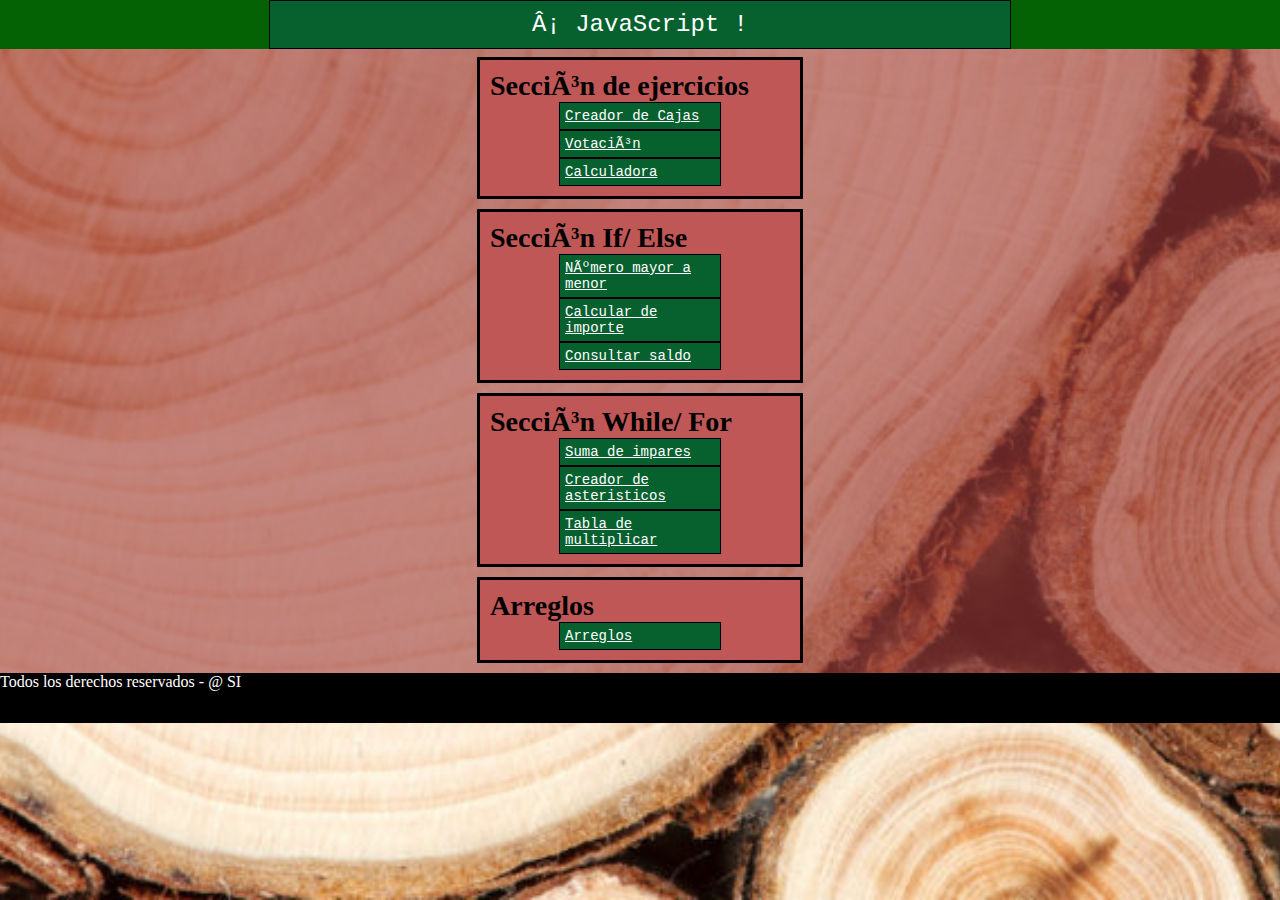
<file: index.html>
<!DOCTYPE html>
<html lang="es">
    <head>
        <meta charset="UTL-8">
        <meta http-equiv="X-UA-Compatible" content="IE=edge">
        <meta name="viewport" content="width=device-width, initial-scale=1.0">
        <script type="text/JavaScript" src="js/funciones.js"></script>
        <link rel="stylesheet" href="css/arreglos.css" type="text/css">
        <title>index</title>
    </head>
    <body>
        <nav id="menuPrincipal">
            <h1>
                <a class="opcionMenuPrincipal" href="index.html">¡ JavaScript !</a>
            </h1>
        </nav>
    <section class="contenido quienesomos">
        <article class="contenedor">
            <h3>Sección de ejercicios </h3>
            <a href="html/ejer1.html">Creador de Cajas</a>
            <a href="html/ejer2.html">Votación</a>
            <a href="html/ejer3.html">Calculadora</a>
        </article>
        <article class="contenedor">
            <h3>Sección If/ Else</h3>
            <a href="html/ifelse1.html">Número mayor a menor</a>
            <a href="html/ifelse2.html">Calcular de importe</a>
            <a href="html/ifelse3.html">Consultar saldo</a>
        </article>
        <article class="contenedor">
            <h3>Sección While/ For</h3>
            <a href="html/wh-for1.html">Suma de impares</a>
            <a href="html/wh-for2.html">Creador de asteristicos</a>
            <a href="html/wh-for3.html">Tabla de multiplicar</a>
        </article>
        <article class="contenedor">
            <h3>Arreglos</h3>
            <a href="html/arreglos.html">Arreglos</a>
        </article>
    </section>
    <footer>
        Todos los derechos reservados - @ SI
    </footer>
    </body>
</html>
</file>
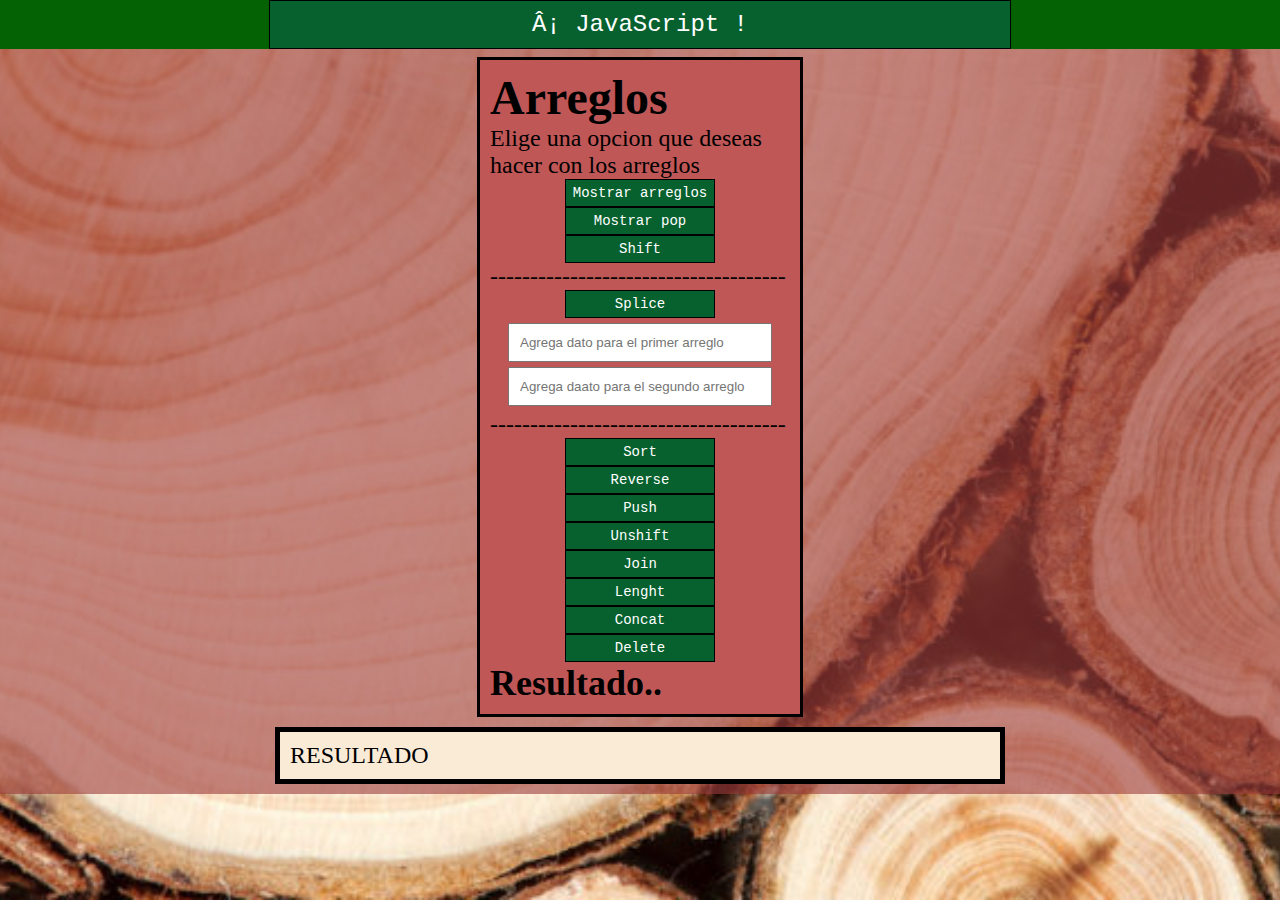
<file: html/arreglos.html>
<!DOCTYPE html>
<html lang="es">
    <head>
        <meta charset="UTL-8">
        <meta http-equiv="X-UA-Compatible" content="IE=edge">
        <meta name="viewport" content="width=device-width, initial-scale=1.0">
        <script type="text/JavaScript" src="../js/arreglos.js"></script>
        <link rel="stylesheet" href="../css/arreglos.css" type="text/css">
        <title>Arreglos</title>
    </head>
    <body>
        <nav id="menuPrincipal">
            <h1>
                <a class="opcionMenuPrincipal" href="../index.html">¡ JavaScript !</a>
            </h1>
        </nav>
        <section class="contenido quienesomos">
        <article class="contenedor">
            <h1>Arreglos</h1>
            <p>Elige una opcion que deseas hacer con los arreglos</p>
            <input type="button" name="" id="" value="Mostrar arreglos" onclick="mostrar()">
            <input type="button" name="" id="" value="Mostrar pop" onclick="pop()">
            <input type="button" name="" id="" value="Shift" onclick="shift()">
            <p>-------------------------------------</p>
            <input type="button" name="" id="" value="Splice" onclick="splice()">
                <input type="text" name="" id="a1" placeholder="Agrega dato para el primer arreglo">
                <input type="text" name="" id="a2" placeholder="Agrega daato para el segundo arreglo">
            <p>-------------------------------------</p>
            <input type="button" name="" id="" value="Sort" onclick="sort()">
            <input type="button" name="" id="" value="Reverse" onclick="reverse()">
            <input type="button" name="" id="" value="Push" onclick="push()">
            <input type="button" name="" id="" value="Unshift" onclick="unshift()">
            <input type="button" name="" id="" value="Join" onclick="join()">
            <input type="button" name="" id="" value="Lenght" onclick="lenght()">
            <input type="button" name="" id="" value="Concat" onclick="concat()">
            <input type="button" name="" id="" value="Delete" onclick="Delete()">

            <h2>Resultado..</h2>
            
            </article>
            <p id="resu" class="res">RESULTADO</p>
        </section>
    </body>
</html>
</file>
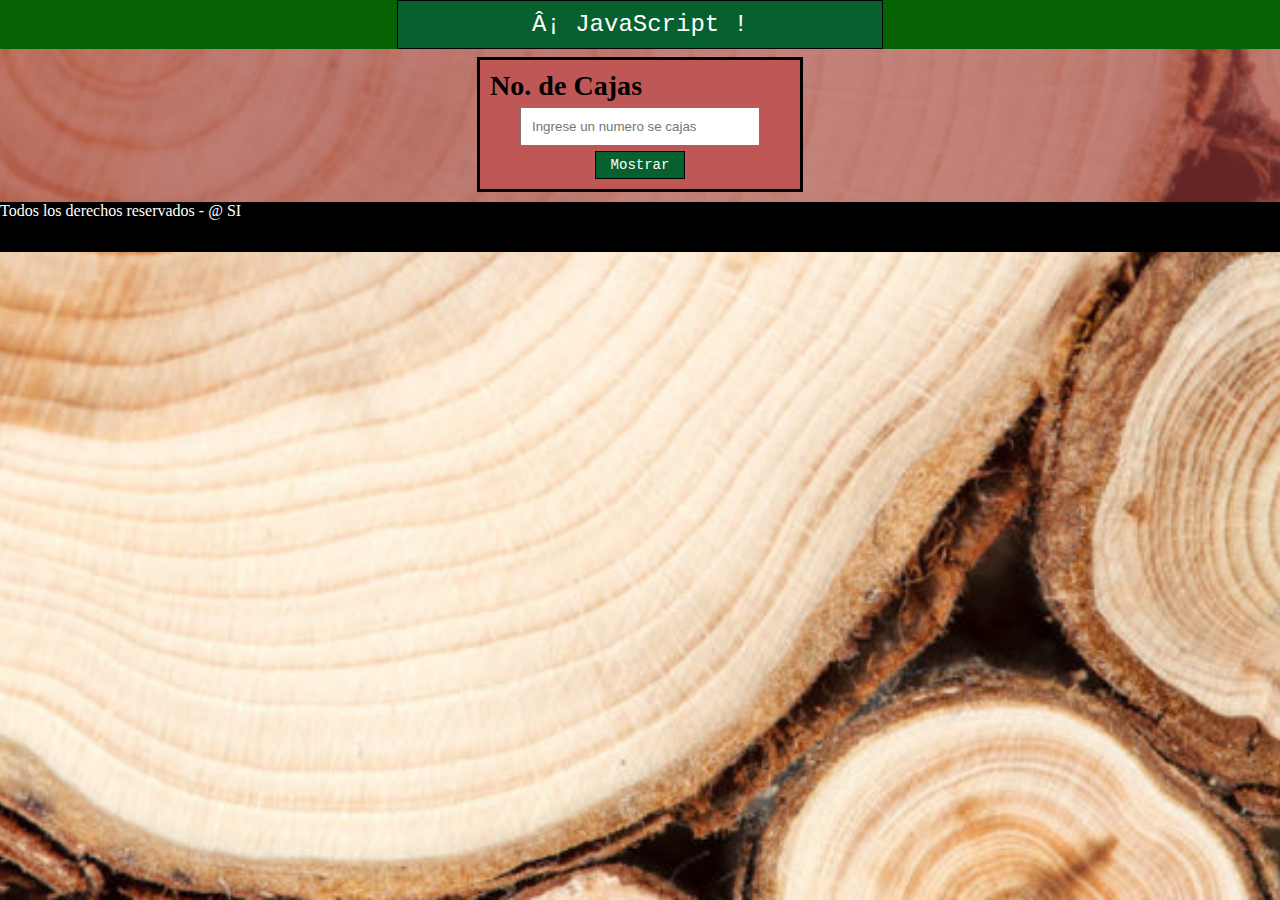
<file: html/ejer1.html>
<!<!DOCTYPE html>
<html lang="es">
    <head>
        <meta charset="UTL-8">
        <meta http-equiv="X-UA-Compatible" content="IE=edge">
        <meta name="viewport" content="width=device-width, initial-scale=1.0">
        <script type="text/JavaScript" src="../js/funciones.js"></script>
        <link rel="stylesheet" href="../css/cajas.css" type="text/css">
        <title>Cajas</title>
    </head>
    <body>
        <nav id="menuPrincipal">
            <h1>
                <a class="opcionMenuPrincipal" href="../index.html">¡ JavaScript !</a>
            </h1>
        </nav>
    <section class="contenido quienesomos">
        <article class="contenedor">
            <h3>No. de Cajas</h3>
            <input type="number" min="0" max="51" id="n1" placeholder="Ingrese un numero se cajas">
            <input type="button" value="Mostrar" onclick="caja()"/>
        </article>
        <center>
            <article id="cajita">
                <!-- <p class="res"></p> -->
            </article>
        </center>
        
            
    </section>
    <footer>
        Todos los derechos reservados - @ SI
    </footer>
</body>
</html>
</file>
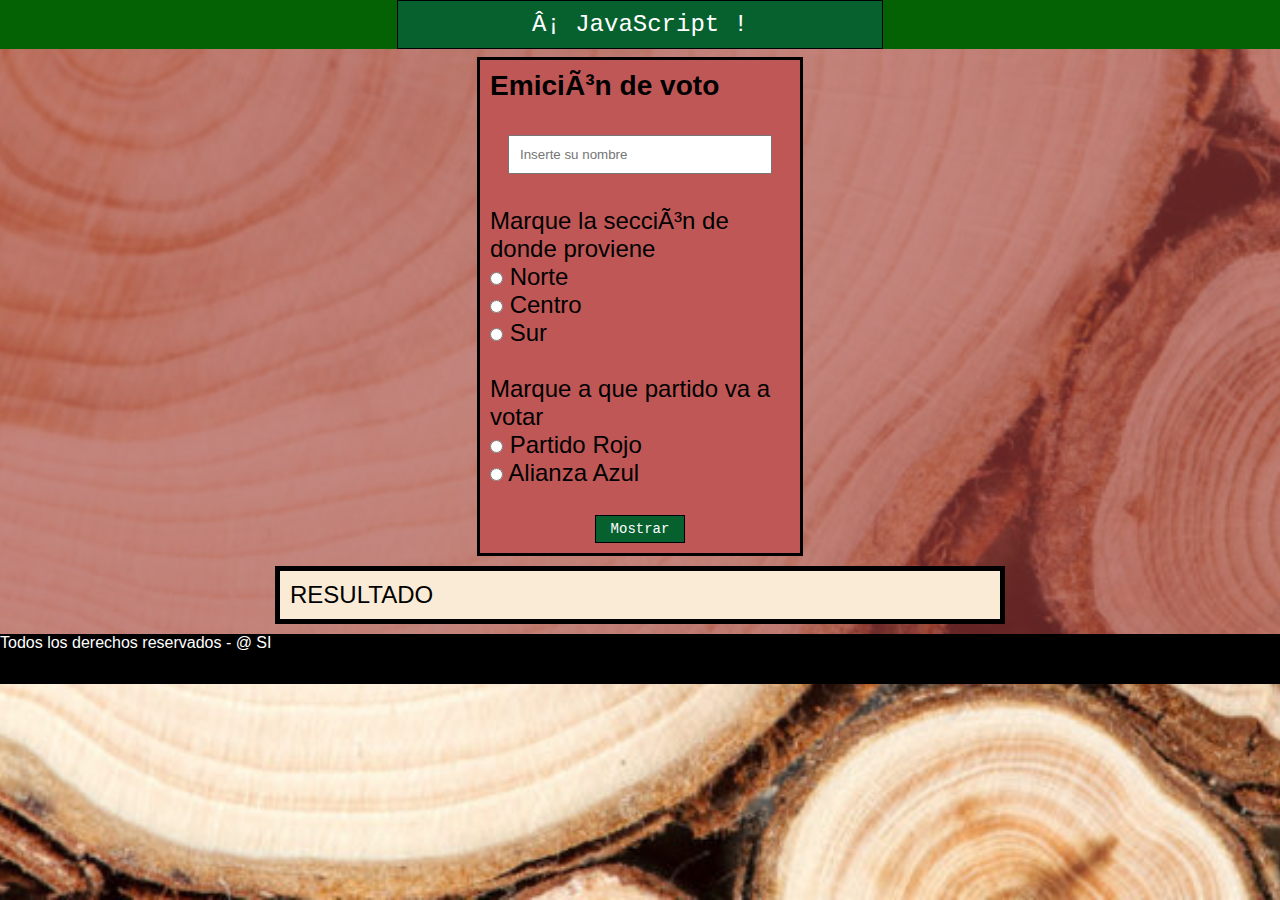
<file: html/ejer2.html>
<!DOCTYPE html>
<html lang="es">
    <head>
        <meta charset="UTL-8">
        <meta http-equiv="X-UA-Compatible" content="IE=edge">
        <meta name="viewport" content="width=device-width, initial-scale=1.0">
        <script type="text/JavaScript" src="../js/funciones.js"></script>
        <link rel="stylesheet" href="../css/votos.css" type="text/css">
        <title>Encuesta</title>
    </head>
    <body>
        <nav id="menuPrincipal">
            <h1>
                <a class="opcionMenuPrincipal" href="../index.html">¡ JavaScript !</a>
            </h1>
        </nav>
    <section class="contenido quienesomos">
        <article class="contenedor">
            <h3>Emición de voto</h3><br>
            <input type="text" id="nombre" placeholder="Inserte su nombre"><br>
            <p>Marque la sección de donde proviene</p>
            <input type="radio" name="ubi" value="a"> Norte <br>
            <input type="radio" name="ubi" value="b"> Centro <br>
            <input type="radio" name="ubi" value="c"> Sur <br>
            <br>
            <p>Marque a que partido va a votar</p>
            <input type="radio" name="vot" value="a"> Partido Rojo <br>
            <input type="radio" name="vot" value="b"> Alianza Azul <br>
            <br>
            <input type="button" value="Mostrar" onclick="encuesta()">

        </article>
        <p id="resultado" class="res">RESULTADO</p>
            
    </section>
    <footer>
        Todos los derechos reservados - @ SI
    </footer>
</body>
</html>
</file>
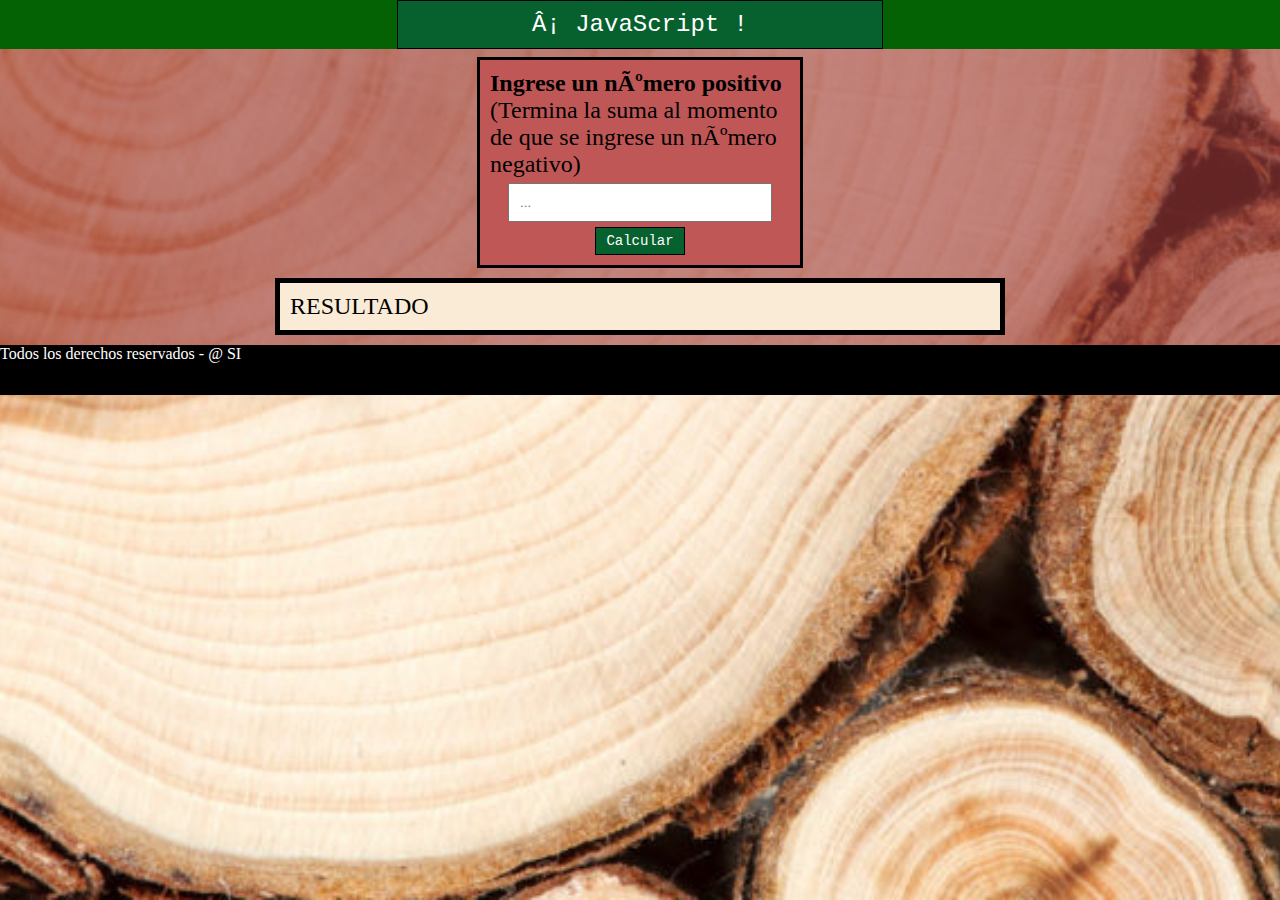
<file: html/ejer3.html>
<!DOCTYPE html>
<html lang="es">
    <head>
        <meta charset="UTL-8">
        <meta http-equiv="X-UA-Compatible" content="IE=edge">
        <meta name="viewport" content="width=device-width, initial-scale=1.0">
        <script type="text/JavaScript" src="../js/funciones.js"></script>
        <link rel="stylesheet" href="../css/estilos.css" type="text/css">
        <title>Calculadora</title>
    </head>
    <body>
        <nav id="menuPrincipal">
            <h1>
                <a class="opcionMenuPrincipal" href="../index.html">¡ JavaScript !</a>
            </h1>
        </nav>
    <section class="contenido quienesomos">
        <article class="contenedor">
            <h4>Ingrese un número positivo</h4>
            <p>(Termina la suma al momento de que se ingrese un número negativo)</p>
            <input type="number" id="n1" placeholder="...">
            <input type="button" value="Calcular" onclick="calcular()">
            
        </article>
        <p id="resultado" class="res">RESULTADO</p>
            
    </section>
    <footer>
        Todos los derechos reservados - @ SI
    </footer>
</body>
</html>
</file>
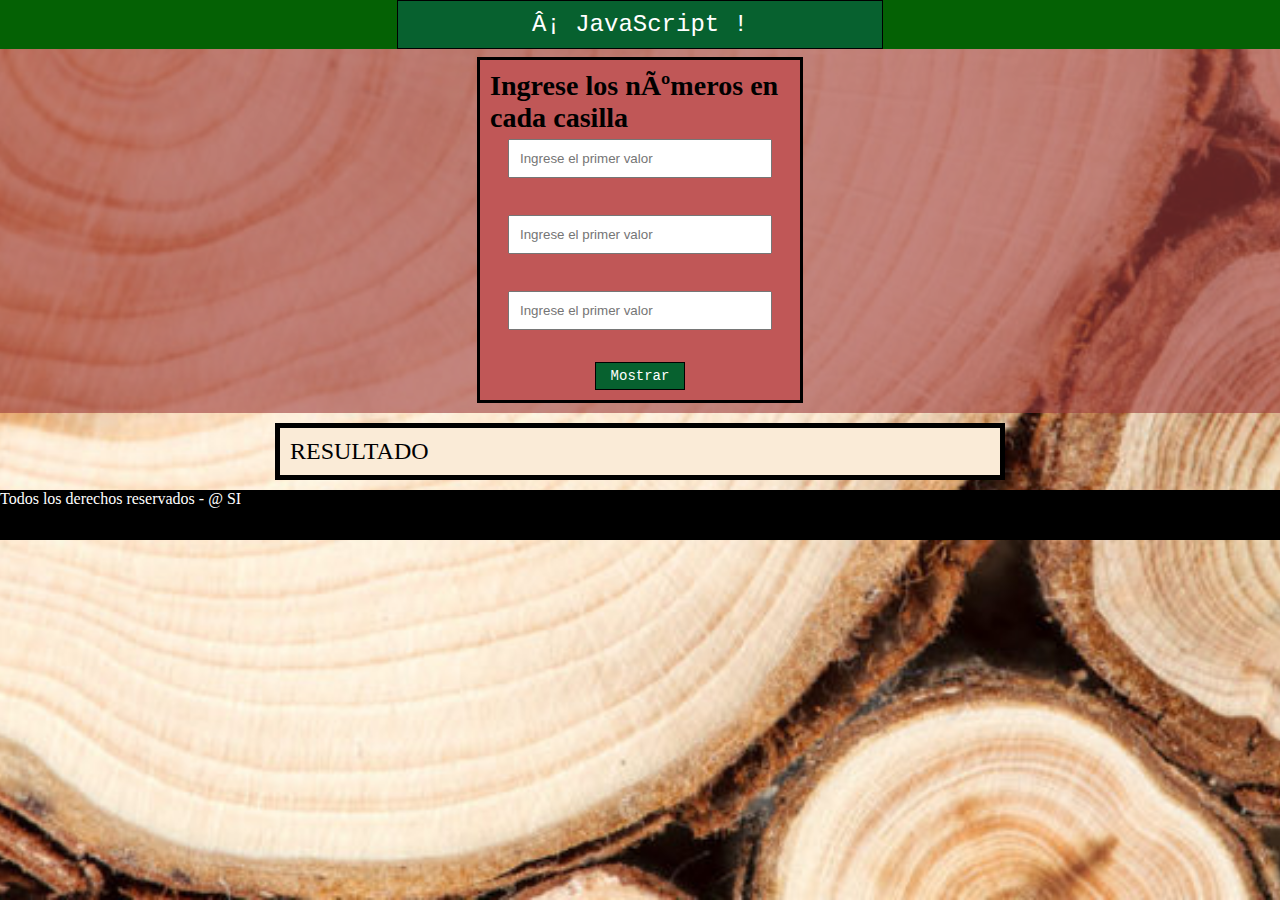
<file: html/ifelse1.html>
<!DOCTYPE html>
<html lang="es">
    <head>
        <meta charset="UTL-8">
        <meta http-equiv="X-UA-Compatible" content="IE=edge">
        <meta name="viewport" content="width=device-width, initial-scale=1.0">
        <script type="text/JavaScript" src="../js/funciones.js"></script>
        <link rel="stylesheet" href="../css/estilos.css" type="text/css">
        <title>Ordenar</title>
    </head>
    <body>
        <nav id="menuPrincipal">
            <h1>
                <a class="opcionMenuPrincipal" href="../index.html">¡ JavaScript !</a>
            </h1>
        </nav>
    <section class="contenido quienesomos">
        <article class="contenedor">
            <h3>Ingrese los números en cada casilla</h3>
            <input type="number" id="n1" min="-999" max="999" placeholder="Ingrese el primer valor" required><br>
            <input type="number" id="n2" min="-999" max="999" placeholder="Ingrese el primer valor" required><br>
            <input type="number" id="n3" min="-999" max="999" placeholder="Ingrese el primer valor" required><br>
            <input type="button" value="Mostrar" onclick="ordenar()">
            </article>
    </section>
    <p id="resultado" class="res">RESULTADO</p>
    
    <footer>
        Todos los derechos reservados - @ SI
    </footer>
</body>
</html>
</file>
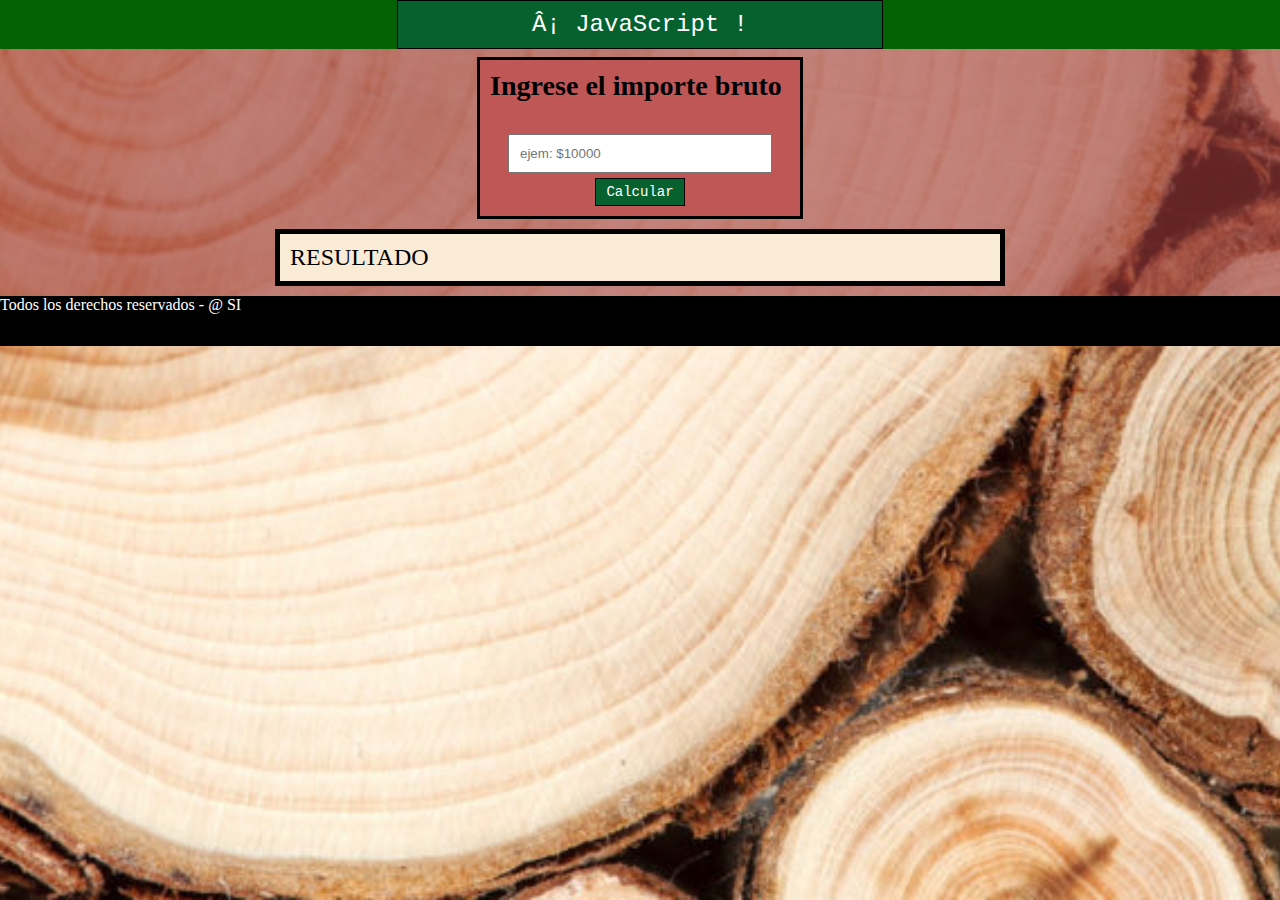
<file: html/ifelse2.html>
<!DOCTYPE html>
<html lang="es">
    <head>
        <meta charset="UTL-8">
        <meta http-equiv="X-UA-Compatible" content="IE=edge">
        <meta name="viewport" content="width=device-width, initial-scale=1.0">
        <script type="text/JavaScript" src="../js/funciones.js"></script>
        <link rel="stylesheet" href="../css/estilos.css" type="text/css">
        <title>Importe</title>
    </head>
    <body>
        <nav id="menuPrincipal">
            <h1>
                <a class="opcionMenuPrincipal" href="../index.html">¡ JavaScript !</a>
            </h1>
        </nav>
    <section class="contenido quienesomos">
        <article class="contenedor">
            <h3>Ingrese el importe bruto</h3><br>
            <input type="number" id="n1" placeholder="ejem: $10000" >
            <input type="button" value="Calcular" onclick="importe()">
        </article>
        <p id="resultado" class="res">RESULTADO</p>
            
    </section>
    <footer>
        Todos los derechos reservados - @ SI
    </footer>
</body>
</html>
</file>
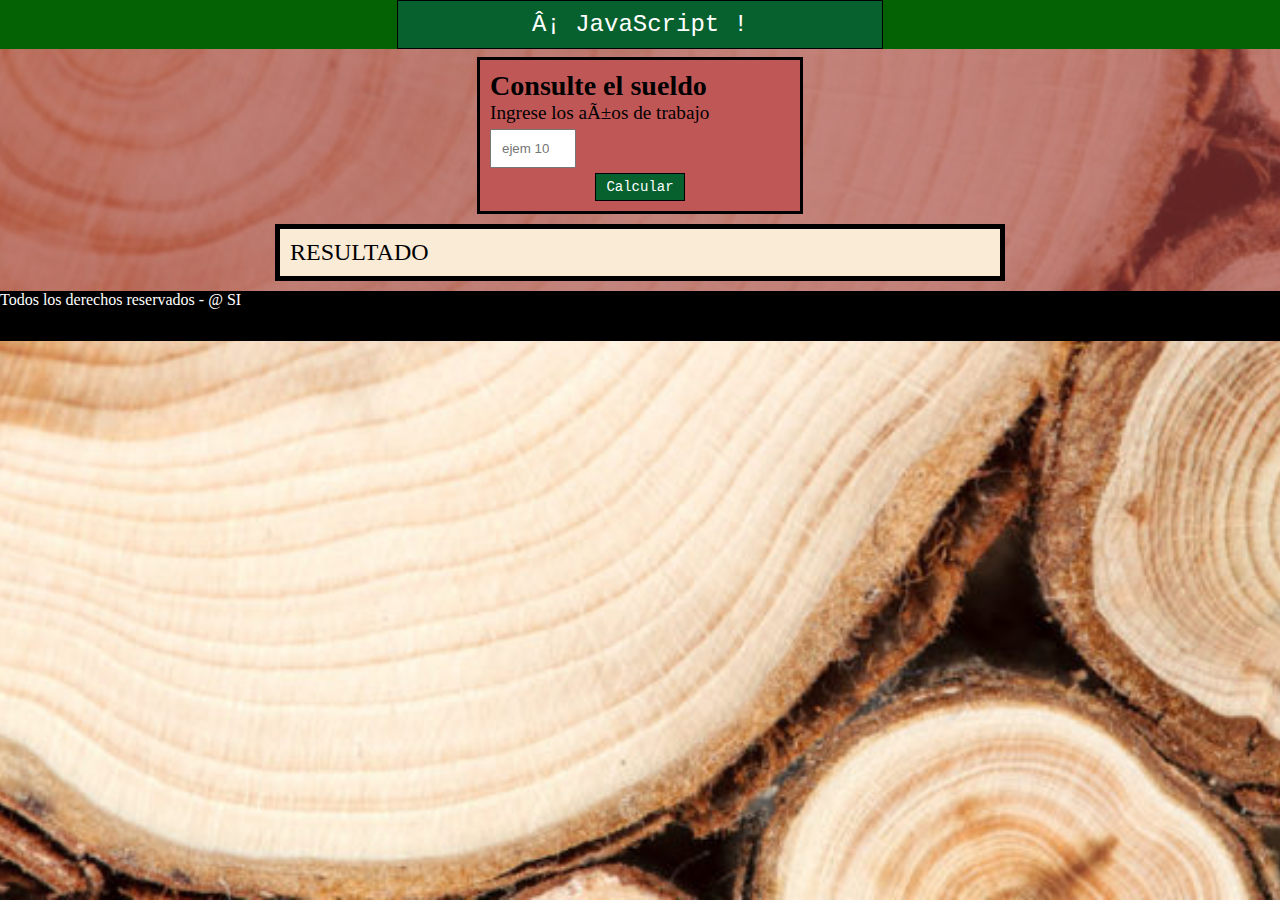
<file: html/ifelse3.html>
<!DOCTYPE html>
<html lang="es">
    <head>
        <meta charset="UTL-8">
        <meta http-equiv="X-UA-Compatible" content="IE=edge">
        <meta name="viewport" content="width=device-width, initial-scale=1.0">
        <script type="text/JavaScript" src="../js/funciones.js"></script>
        <link rel="stylesheet" href="../css/anios.css" type="text/css">
        <title>Sueldo</title>
    </head>
    <body>
        <nav id="menuPrincipal">
            <h1>
                <a class="opcionMenuPrincipal" href="../index.html">¡ JavaScript !</a>
            </h1>
        </nav>
    <section class="contenido quienesomos">
        <article class="contenedor">
            <h3>Consulte el sueldo</h3>
            <p>Ingrese los años de trabajo
            <input type="number" id="n1" placeholder="ejem 10"></p>
            <input type="button" value="Calcular" onclick="saldo()">
            
        </article>
        <p id="resultado" class="res">RESULTADO</p>
            
    </section>
    <footer>
        Todos los derechos reservados - @ SI
    </footer>
</body>
</html>
</file>
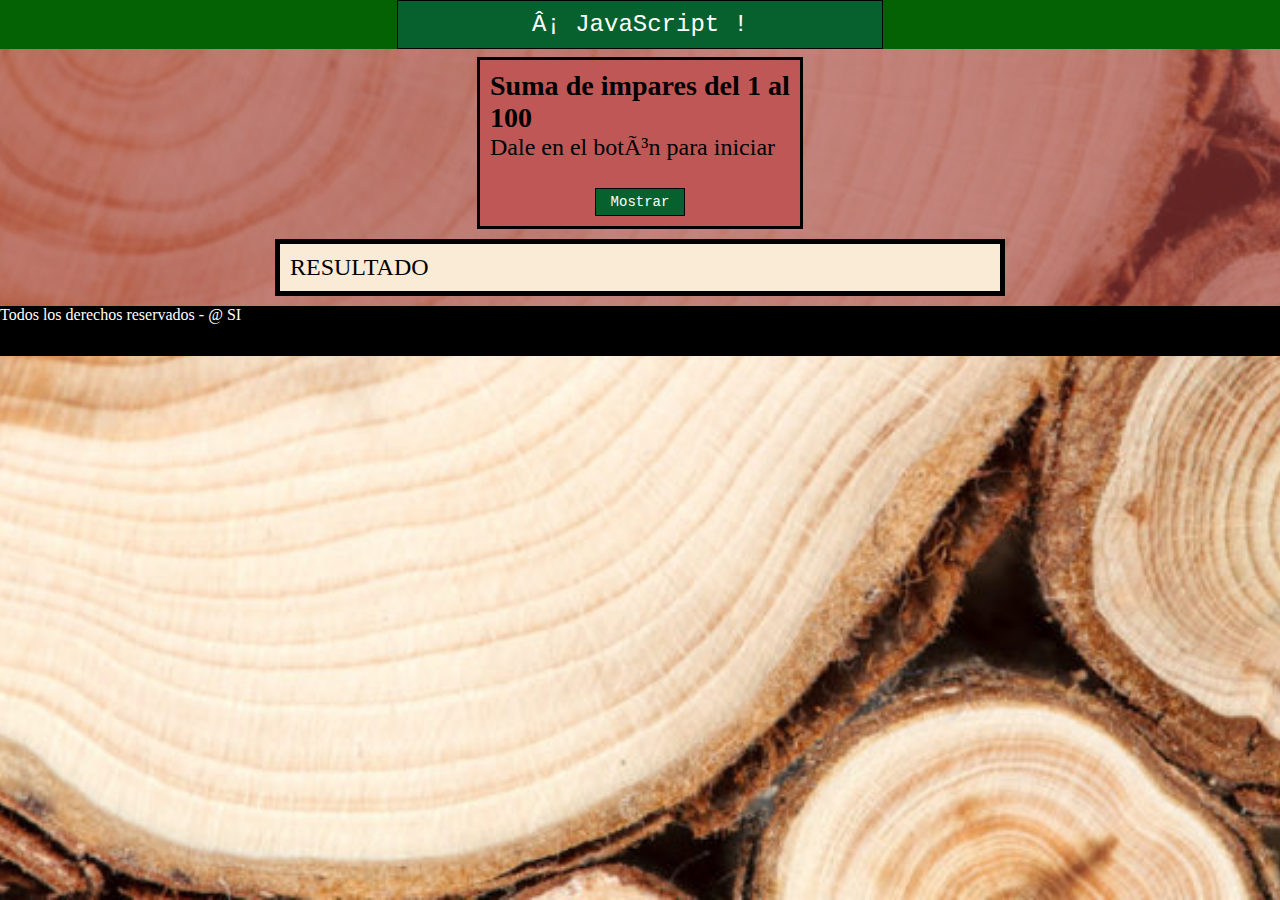
<file: html/wh-for1.html>
<!DOCTYPE html>
<html lang="es">
    <head>
        <meta charset="UTL-8">
        <meta http-equiv="X-UA-Compatible" content="IE=edge">
        <meta name="viewport" content="width=device-width, initial-scale=1.0">
        <script type="text/JavaScript" src="../js/funciones.js"></script>
        <link rel="stylesheet" href="../css/estilos.css" type="text/css">
        <title>1 a 100</title>
    </head>
    <body>
        <nav id="menuPrincipal">
            <h1>
                <a class="opcionMenuPrincipal" href="../index.html">¡ JavaScript !</a>
            </h1>
        </nav>
    <section class="contenido quienesomos">
        <article class="contenedor">
            <h3>Suma de impares del 1 al 100</h3>
            <p>Dale en el botón para iniciar</p><br>
            <input type="button" value="Mostrar" onclick="impar()">
        </article>
        <p id="resultado" class="res">RESULTADO</p>
            
    </section>
    <footer>
        Todos los derechos reservados - @ SI
    </footer>
</body>
</file>
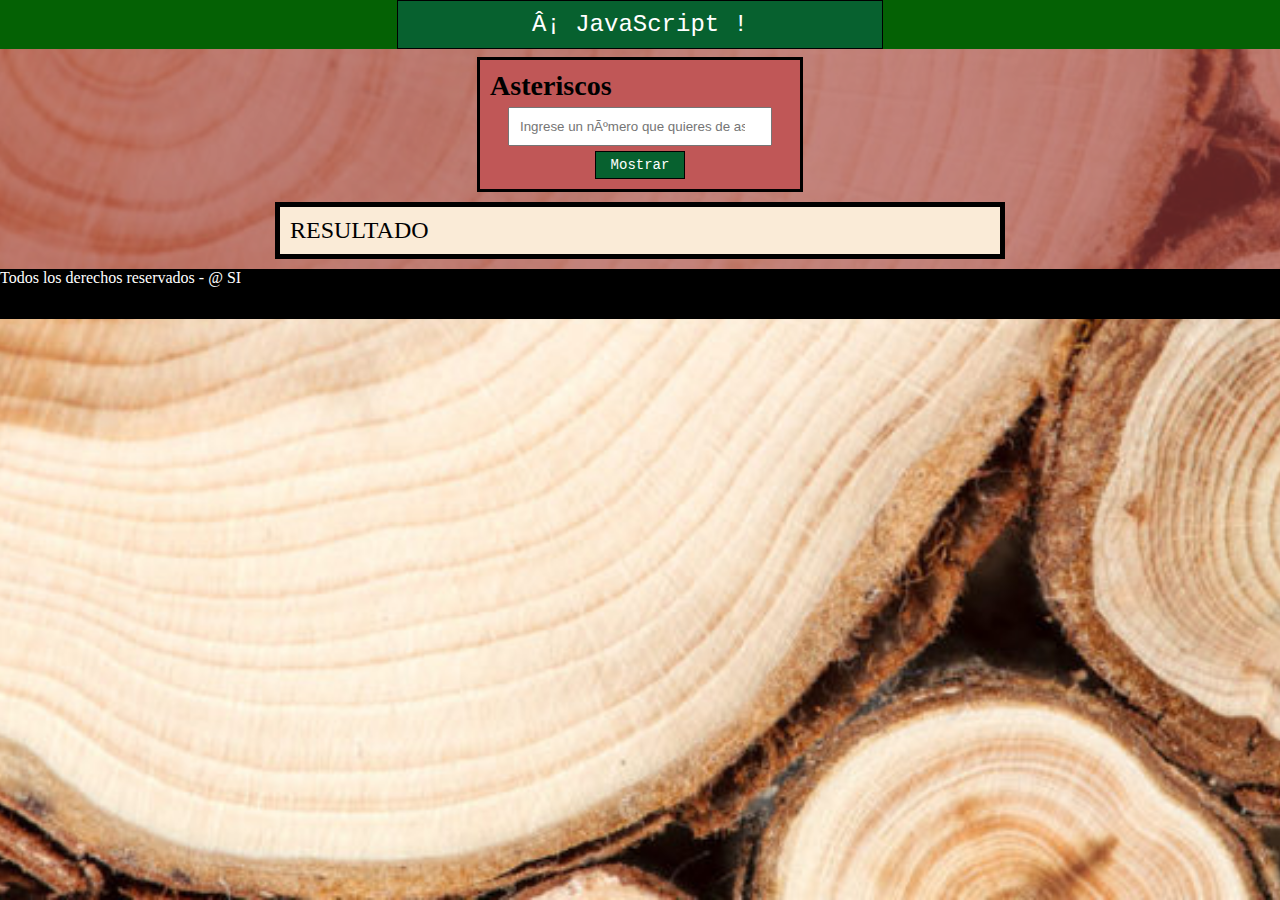
<file: html/wh-for2.html>
<!DOCTYPE html>
<html lang="es">
    <head>
        <meta charset="UTL-8">
        <meta http-equiv="X-UA-Compatible" content="IE=edge">
        <meta name="viewport" content="width=device-width, initial-scale=1.0">
        <script type="text/JavaScript" src="../js/funciones.js"></script>
        <link rel="stylesheet" href="../css/estilos.css" type="text/css">
        <title>Asterisco</title>
    </head>
    <body>
        <nav id="menuPrincipal">
            <h1>
                <a class="opcionMenuPrincipal" href="../index.html">¡ JavaScript !</a>
            </h1>
        </nav>
    <section class="contenido quienesomos">
        <article class="contenedor">
            <h3>Asteriscos</h3>
            <input type="number" min="0" id="n1" placeholder="Ingrese un número que quieres de asteriscos">
            <input type="button" value="Mostrar" onclick="aste()"/>
        </article>
            <article>
                <p id="resultado" class="res">RESULTADO</p>
            </article>
    </section>
    <footer>
        Todos los derechos reservados - @ SI
    </footer>
</body>
</html>
</file>
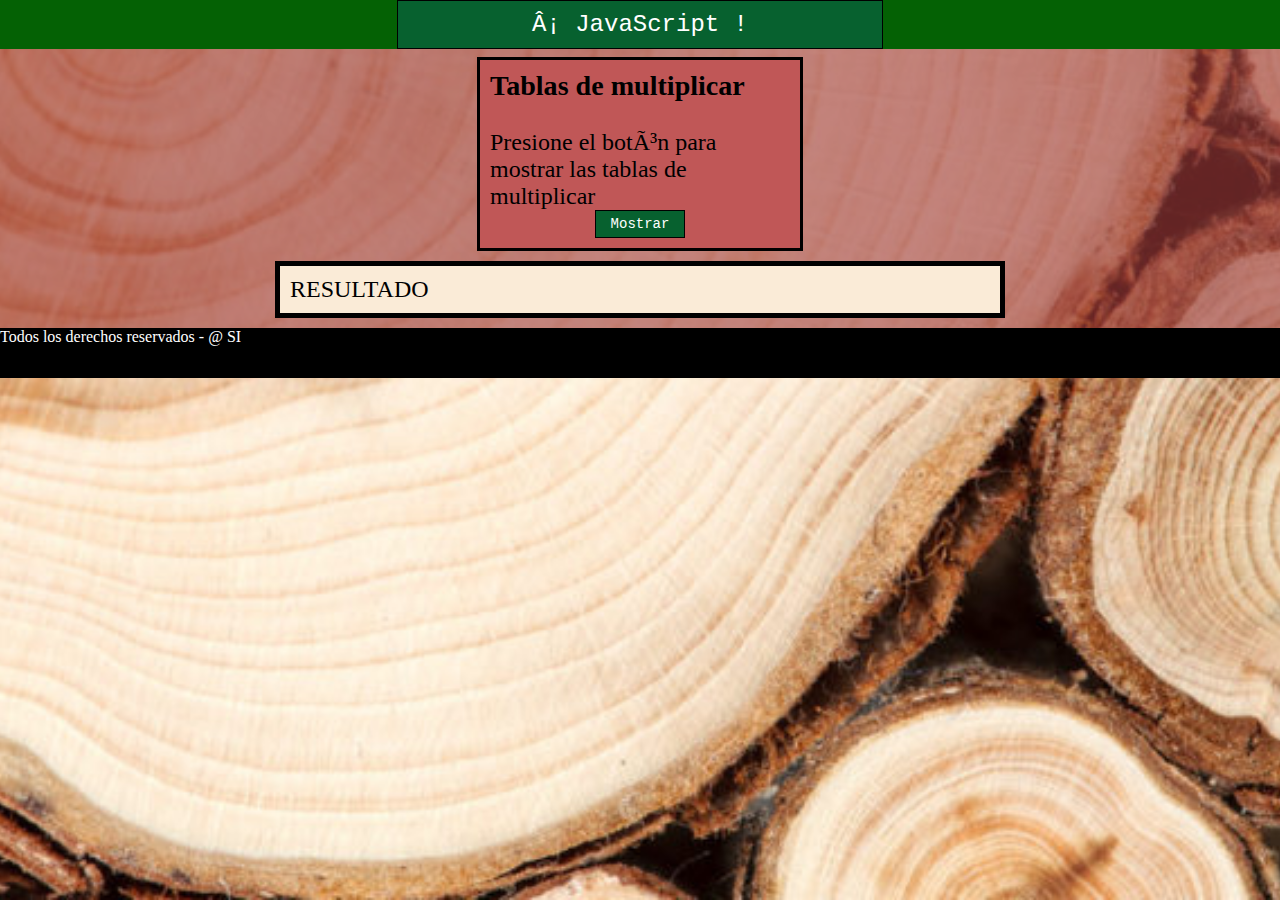
<file: html/wh-for3.html>
<!DOCTYPE html>
<html lang="es">
    <head>
        <meta charset="UTL-8">
        <meta http-equiv="X-UA-Compatible" content="IE=edge">
        <meta name="viewport" content="width=device-width, initial-scale=1.0">
        <script type="text/JavaScript" src="../js/funciones.js"></script>
        <link rel="stylesheet" href="../css/estilos.css" type="text/css">
        <title>Tablas</title>
    </head>
    <body>
        <nav id="menuPrincipal">
            <h1>
                <a class="opcionMenuPrincipal" href="../index.html">¡ JavaScript !</a>
            </h1>
        </nav>
    <section class="contenido quienesomos">
        <article class="contenedor">
            <h3>Tablas de multiplicar</h3><br>
            <p>Presione el botón para mostrar las tablas de multiplicar</p>
            <input type="button" value="Mostrar" onclick="tabla()">
        </article>
        <p id="resultado" class="res">RESULTADO</p>
            
    </section>
    <footer>
        Todos los derechos reservados - @ SI
    </footer>
</body>
</file>
<file: css/arreglos.css>
*{
    margin: 0px;
    padding: 0px;
}
html{
    font-size: 16px;
}
body{
    font-size: 0px;
    background: url(../image/Fondo.jpg) no-repeat center fixed;
    background-size: cover;
}
#menuPrincipal{
    background-color: rgb(4, 97, 4);
    text-align: center;
    position: fixed;
    width: 100%;
    top: 0px;
    z-index: 1;
}

.opcionMenuPrincipal{
    display: inline-block;
    text-decoration: none;
    color: #fff;
    padding: 10px 50px;
    cursor: pointer;
    position: relative;
    font-size: 1.5rem;
}
    .opcionMenuPrincipal:hover{
        background-color: burlywood;
        color: #000000;
        font-size: 1.5rem;
    }
.contenido{
    width: 100%;
    /* height: 600px; */
    overflow: hidden;
    min-width: 320px;
    margin-top:47px;
}
.quienesomos{
    position: relative;
    background-color: rgba(155, 59, 59, 0.603);
    font-size: 1.5px;
    /* color: black; */
}

.contenedor{
    width: 300px;
    border:solid 3px  #000000;
    background-color: rgb(192, 87, 87);
    background-size: cover;
    padding: 10px;
    margin: 10px auto;
    color: black;
    font-size: 1.5rem;

}
.res{
    width: 700px;
    border:solid 5px  #000000;
    padding: 10px;
    margin: 10px auto;
    color: black;
    background-color: antiquewhite;
    font-size: 1.5rem;
}
select{
    display: block;
    margin: 10px auto;
}
input[type="text"]{
    width: 80%;
    padding: 10px;
    display: block;
    margin-bottom: 10px;
    margin: 5px auto;
    margin-bottom: 5px;
}
input[type="number"]{
    width: 80%;
    padding: 10px;
    display: block;
    margin-bottom: 10px;
    margin: 5px auto;
    margin-bottom: 5px;
}
input[type="button"], a{
    width: 50%;
    border: solid 1px #000000;
    padding: 5px;
    display: block;
    margin-bottom: 10px;
    display: block;
    background-color: rgb(7, 97, 47);
    color: #fff;
    font-size: 14px;
    font-family: 'Courier New', Courier, monospace;
    font-weight: 100;
    margin: 0 auto;
    position: relative;
}
    input[type="button"]:hover, a:hover{
        background-color: rgb(209, 167, 111);
        color: #000000;
        font-size: 1.0rem;
        text-align: center;
        font-family: Arial, sans-serif;
    }

footer{
    background-color: black;
    color: #fff;
    height: 50px;
    font-size: 1rem;
}
</file>
<file: css/cajas.css>
*{
    margin: 0px;
    padding: 0px;
}
html{
    font-size: 16px;
}
body{
    font-size: 0px;
    background: url(../image/Fondo.jpg) no-repeat center fixed;
    background-size: cover;
}
#menuPrincipal{
    background-color: rgb(4, 97, 4);
    text-align: center;
    position: fixed;
    width: 100%;
    top: 0px;
    z-index: 1;
}

.opcionMenuPrincipal{
    display: inline-block;
    text-decoration: none;
    color: #fff;
    padding: 10px 50px;
    cursor: pointer;
    position: relative;
    font-size: 1.5rem;
}
    .opcionMenuPrincipal:hover{
        background-color: burlywood;
        color: #000000;
        font-size: 1.5rem;
    }
.contenido{
    width: 100%;
    /* height: 600px; */
    overflow: hidden;
    min-width: 320px;
    margin-top:47px;
}
.quienesomos{
    position: relative;
    background-color: rgba(155, 59, 59, 0.603);
    font-size: 1.5px;
    /* color: black; */
}

.contenedor{
    width: 300px;
    border:solid 3px  #000000;
    background-color: rgb(192, 87, 87);
    background-size: cover;
    padding: 10px;
    margin: 10px auto;
    color: black;
    font-size: 1.5rem;

}
  

.IF{
    width: 150px;
    height: 150px;
    font-size: 2rem;
    
    margin: 10px;
    color: #f3c623;
    background-color: #10375c;
    position: relative;
}
.ELSE{
    width: 250px;
    height: 250px;
    font-size: 2rem;
    
    border-radius: 10px;
    margin: 10px;
    color: #10375c;
    background-color: #f3c623;
    display: inline-block;
}

select{
    display: block;
    margin: 10px auto;
}
input[type="text"]{
    width: 80%;
    padding: 10px;
    display: block;
    margin-bottom: 10px;
    margin: 5px auto;
    margin-bottom: 5px;
}
input[type="number"]{
    width: 80%;
    padding: 10px;
    display: block;
    margin-bottom: 10px;
    margin: 5px auto;
    margin-bottom: 5px;
}
input[type="button"], a{
    width: 30%;
    border: solid 1px #000000;
    padding: 5px;
    display: block;
    margin-bottom: 10px;
    display: block;
    background-color: rgb(7, 97, 47);
    color: #fff;
    font-size: 14px;
    font-family: 'Courier New', Courier, monospace;
    font-weight: 100;
    margin: 0 auto;
    position: relative;
}
    input[type="button"]:hover, a:hover{
        background-color: rgb(209, 167, 111);
        color: #000000;
        font-size: 1.0rem;
        text-align: center;
        font-family: Arial, sans-serif;
    }
/* #cajita{
    width: 50px;
    height: 50px;
    border: solid 5px rgb(0, 0, 0);
    border-radius: 10px;
    margin: 10px;
    background-color: aliceblue;
    display: inline-block;
    position: relative;
} */


footer{
    background-color: black;
    color: #fff;
    height: 50px;
    font-size: 1rem;
}
</file>
<file: css/votos.css>
*{
    margin: 0px;
    padding: 0px;
}
html{
    font-size: 16px;
}
body{
    font-size: 0px;
    font-family: 'Gill Sans', 'Gill Sans MT', Calibri, 'Trebuchet MS', sans-serif;
    background: url(../image/Fondo.jpg) no-repeat center fixed;
    background-size: cover;

}
#menuPrincipal{
    background-color: rgb(4, 97, 4);
    text-align: center;
    position: fixed;
    width: 100%;
    top: 0px;
    z-index: 1;
}

.opcionMenuPrincipal{
    display: inline-block;
    text-decoration: none;
    color: #fff;
    padding: 10px 50px;
    cursor: pointer;
    position: relative;
    font-size: 1.5rem;
}
    .opcionMenuPrincipal:hover{
        background-color: burlywood;
        color: #000000;
        font-size: 1.5rem;
    }
.contenido{
    width: 100%;
    /* height: 600px; */
    overflow: hidden;
    min-width: 320px;
    margin-top:47px;
}
.quienesomos{
    position: relative;
    background-color: rgba(155, 59, 59, 0.603);
    font-size: 1.5px;
    /* color: black; */
}

.contenedor{
    width: 300px;
    border:solid 3px  #000000;
    background-color: rgb(192, 87, 87);
    background-size: cover;
    padding: 10px;
    margin: 10px auto;
    color: black;
    font-size: 1.5rem;

}
p{
    font-family: 'Lucida Sans', 'Lucida Sans Regular', 'Lucida Grande', 'Lucida Sans Unicode', Geneva, Verdana, sans-serif;
}
.res{
    width: 700px;
    border:solid 5px  #000000;
    padding: 10px;
    margin: 10px auto;
    color: black;
    background-color: antiquewhite;
    font-size: 1.5rem;
}
select{
    display: block;
    margin: 10px auto;
}
input[type="text"]{
    width: 80%;
    padding: 10px;
    display: block;
    margin-bottom: 10px;
    margin: 5px auto;
    margin-bottom: 5px;
}
input[type="number"]{
    width: 80%;
    padding: 10px;
    display: block;
    margin-bottom: 10px;
    margin: 5px auto;
    margin-bottom: 5px;
}
input[type="button"], a{
    width: 30%;
    border: solid 1px #000000;
    padding: 5px;
    display: block;
    margin-bottom: 10px;
    display: block;
    background-color: rgb(7, 97, 47);
    color: #fff;
    font-size: 14px;
    font-family: 'Courier New', Courier, monospace;
    font-weight: 100;
    margin: 0 auto;
    position: relative;
}
    input[type="button"]:hover, a:hover{
        background-color: rgb(209, 167, 111);
        color: #000000;
        font-size: 1.0rem;
        text-align: center;
        font-family: Arial, sans-serif;
    }

footer{
    background-color: black;
    color: #fff;
    height: 50px;
    font-size: 1rem;
}
</file>
<file: css/estilos.css>
*{
    margin: 0px;
    padding: 0px;
}
html{
    font-size: 16px;
}
body{
    font-size: 0px;
    background: url(../image/Fondo.jpg) no-repeat center fixed;
    background-size: cover;
}
#menuPrincipal{
    background-color: rgb(4, 97, 4);
    text-align: center;
    position: fixed;
    width: 100%;
    top: 0px;
    z-index: 1;
}

.opcionMenuPrincipal{
    display: inline-block;
    text-decoration: none;
    color: #fff;
    padding: 10px 50px;
    cursor: pointer;
    position: relative;
    font-size: 1.5rem;
}
    .opcionMenuPrincipal:hover{
        background-color: burlywood;
        color: #000000;
        font-size: 1.5rem;
    }
.contenido{
    width: 100%;
    /* height: 600px; */
    overflow: hidden;
    min-width: 320px;
    margin-top:47px;
}
.quienesomos{
    position: relative;
    background-color: rgba(155, 59, 59, 0.603);
    font-size: 1.5px;
    /* color: black; */
}

.contenedor{
    width: 300px;
    border:solid 3px  #000000;
    background-color: rgb(192, 87, 87);
    background-size: cover;
    padding: 10px;
    margin: 10px auto;
    color: black;
    font-size: 1.5rem;

}
.res{
    width: 700px;
    border:solid 5px  #000000;
    padding: 10px;
    margin: 10px auto;
    color: black;
    background-color: antiquewhite;
    font-size: 1.5rem;
}
select{
    display: block;
    margin: 10px auto;
}
input[type="text"]{
    width: 80%;
    padding: 10px;
    display: block;
    margin-bottom: 10px;
    margin: 5px auto;
    margin-bottom: 5px;
}
input[type="number"]{
    width: 80%;
    padding: 10px;
    display: block;
    margin-bottom: 10px;
    margin: 5px auto;
    margin-bottom: 5px;
}
input[type="button"], a{
    width: 30%;
    border: solid 1px #000000;
    padding: 5px;
    display: block;
    margin-bottom: 10px;
    display: block;
    background-color: rgb(7, 97, 47);
    color: #fff;
    font-size: 14px;
    font-family: 'Courier New', Courier, monospace;
    font-weight: 100;
    margin: 0 auto;
    position: relative;
}
    input[type="button"]:hover, a:hover{
        background-color: rgb(209, 167, 111);
        color: #000000;
        font-size: 1.0rem;
        text-align: center;
        font-family: Arial, sans-serif;
    }

footer{
    background-color: black;
    color: #fff;
    height: 50px;
    font-size: 1rem;
}
</file>
<file: css/anios.css>
*{
    margin: 0px;
    padding: 0px;
}
html{
    font-size: 16px;
}
body{
    font-size: 0px;
    background: url(../image/Fondo.jpg) no-repeat center fixed;
    background-size: cover;
}
#menuPrincipal{
    background-color: rgb(4, 97, 4);
    text-align: center;
    position: fixed;
    width: 100%;
    top: 0px;
    z-index: 1;
}

.opcionMenuPrincipal{
    display: inline-block;
    text-decoration: none;
    color: #fff;
    padding: 10px 50px;
    cursor: pointer;
    position: relative;
    font-size: 1.5rem;
}
    .opcionMenuPrincipal:hover{
        background-color: burlywood;
        color: #000000;
        font-size: 1.5rem;
    }
.contenido{
    width: 100%;
    /* height: 600px; */
    overflow: hidden;
    min-width: 320px;
    margin-top:47px;
}
.quienesomos{
    position: relative;
    background-color: rgba(155, 59, 59, 0.603);
    font-size: 1.5px;
    /* color: black; */
}

.contenedor{
    width: 300px;
    border:solid 3px  #000000;
    background-color: rgb(192, 87, 87);
    background-size: cover;
    padding: 10px;
    margin: 10px auto;
    color: black;
    font-size: 1.5rem;

}
p{
    font-size: 1.2rem;
}
.res{
    width: 700px;
    border:solid 5px  #000000;
    padding: 10px;
    margin: 10px auto;
    color: black;
    background-color: antiquewhite;
    font-size: 1.5rem;
}
select{
    display: block;
    margin: 10px auto;
}
input[type="text"]{
    width: 80%;
    padding: 10px;
    display: block;
    margin-bottom: 10px;
    margin: 5px auto;
    margin-bottom: 5px;
}
input[type="number"]{
    width: 62px;
    padding: 10px;
    display: inline-block;
    margin: 5px auto;
    
}
input[type="button"], a{
    width: 30%;
    border: solid 1px #000000;
    padding: 5px;
    display: block;
    margin-bottom: 10px;
    display: block;
    background-color: rgb(7, 97, 47);
    color: #fff;
    font-size: 14px;
    font-family: 'Courier New', Courier, monospace;
    font-weight: 100;
    margin: 0 auto;
    position: relative;
}
    input[type="button"]:hover, a:hover{
        background-color: rgb(209, 167, 111);
        color: #000000;
        font-size: 1.0rem;
        text-align: center;
        font-family: Arial, sans-serif;
    }

footer{
    background-color: black;
    color: #fff;
    height: 50px;
    font-size: 1rem;
}
</file>
